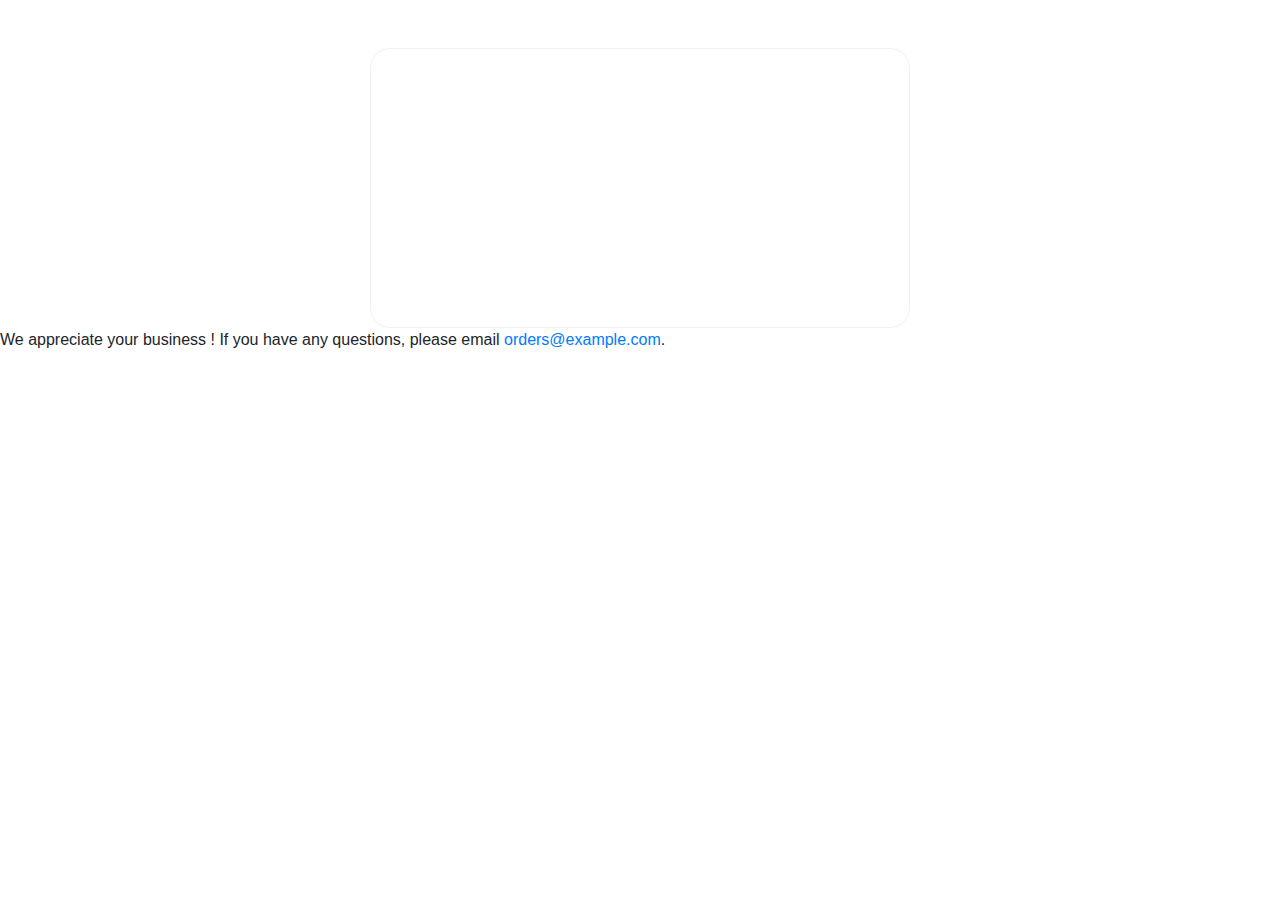
<file: paymentImage/callback.html>
<!DOCTYPE html>
<html>

<head>
  <title>Thanks for your order!</title>
  <link rel="stylesheet" href="style.css">
  <link rel="stylesheet" type="text/css"
    href="https://stackpath.bootstrapcdn.com/bootstrap/4.5.2/css/bootstrap.min.css">
  <link rel="stylesheet" type="text/css"
    href="https://stackpath.bootstrapcdn.com/font-awesome/4.7.0/css/font-awesome.min.css">
</head>

<body>
  <section>
    <div class="container">
      <div class="row">
        <div class="col-md-6 mx-auto mt-5">
          <div class="payment">
            <div id="payment_header">
              <div class="check"><i id="icon" class="" aria-hidden="true"></i></div>
            </div>
            <div class="content">
              <h1 id="paymentStatus"></h1>
              <!-- <p>Lorem ipsum, or lipsum as it is sometimes known, is dummy text used in laying out print, graphic or web
                designs. </p> -->
              <!-- <a href="#">Go to Home</a> -->
            </div>

          </div>
        </div>
      </div>
    </div>
    <div id="status"></div>
    <p>We appreciate your business ! If you have any questions,
      please email <a href="mailto:orders@example.com">orders@example.com</a>. </p>
  </section>
  <script src="callback.js"></script>
</body>

</html>
</file>
<file: paymentImage/style.css>
body
    {
        background:#f2f2f2;
    }

    .payment
	{
		border:1px solid #f2f2f2;
		height:280px;
        border-radius:20px;
        background:#fff;
	}
   #payment_header
   {
	   /* background:rgba(255,102,0,1); */
	   padding:20px;
       border-radius:20px 20px 0px 0px;
	   
   }
   
   .check
   {
	   margin:0px auto;
	   width:50px;
	   height:50px;
	   border-radius:100%;
	   background:#fff;
	   text-align:center;
   }
   
   .check i
   {
	   vertical-align:middle;
	   line-height:50px;
	   font-size:30px;
   }

    .content 
    {
        text-align:center;
    }

    .content  h1
    {
        font-size:25px;
        padding-top:25px;
    }

    .content a
    {
        width:200px;
        height:35px;
        color:#fff;
        border-radius:30px;
        padding:5px 10px;
        background:rgba(255,102,0,1);
        transition:all ease-in-out 0.3s;
    }

    .content a:hover
    {
        text-decoration:none;
        background:#000;
    }
</file>
